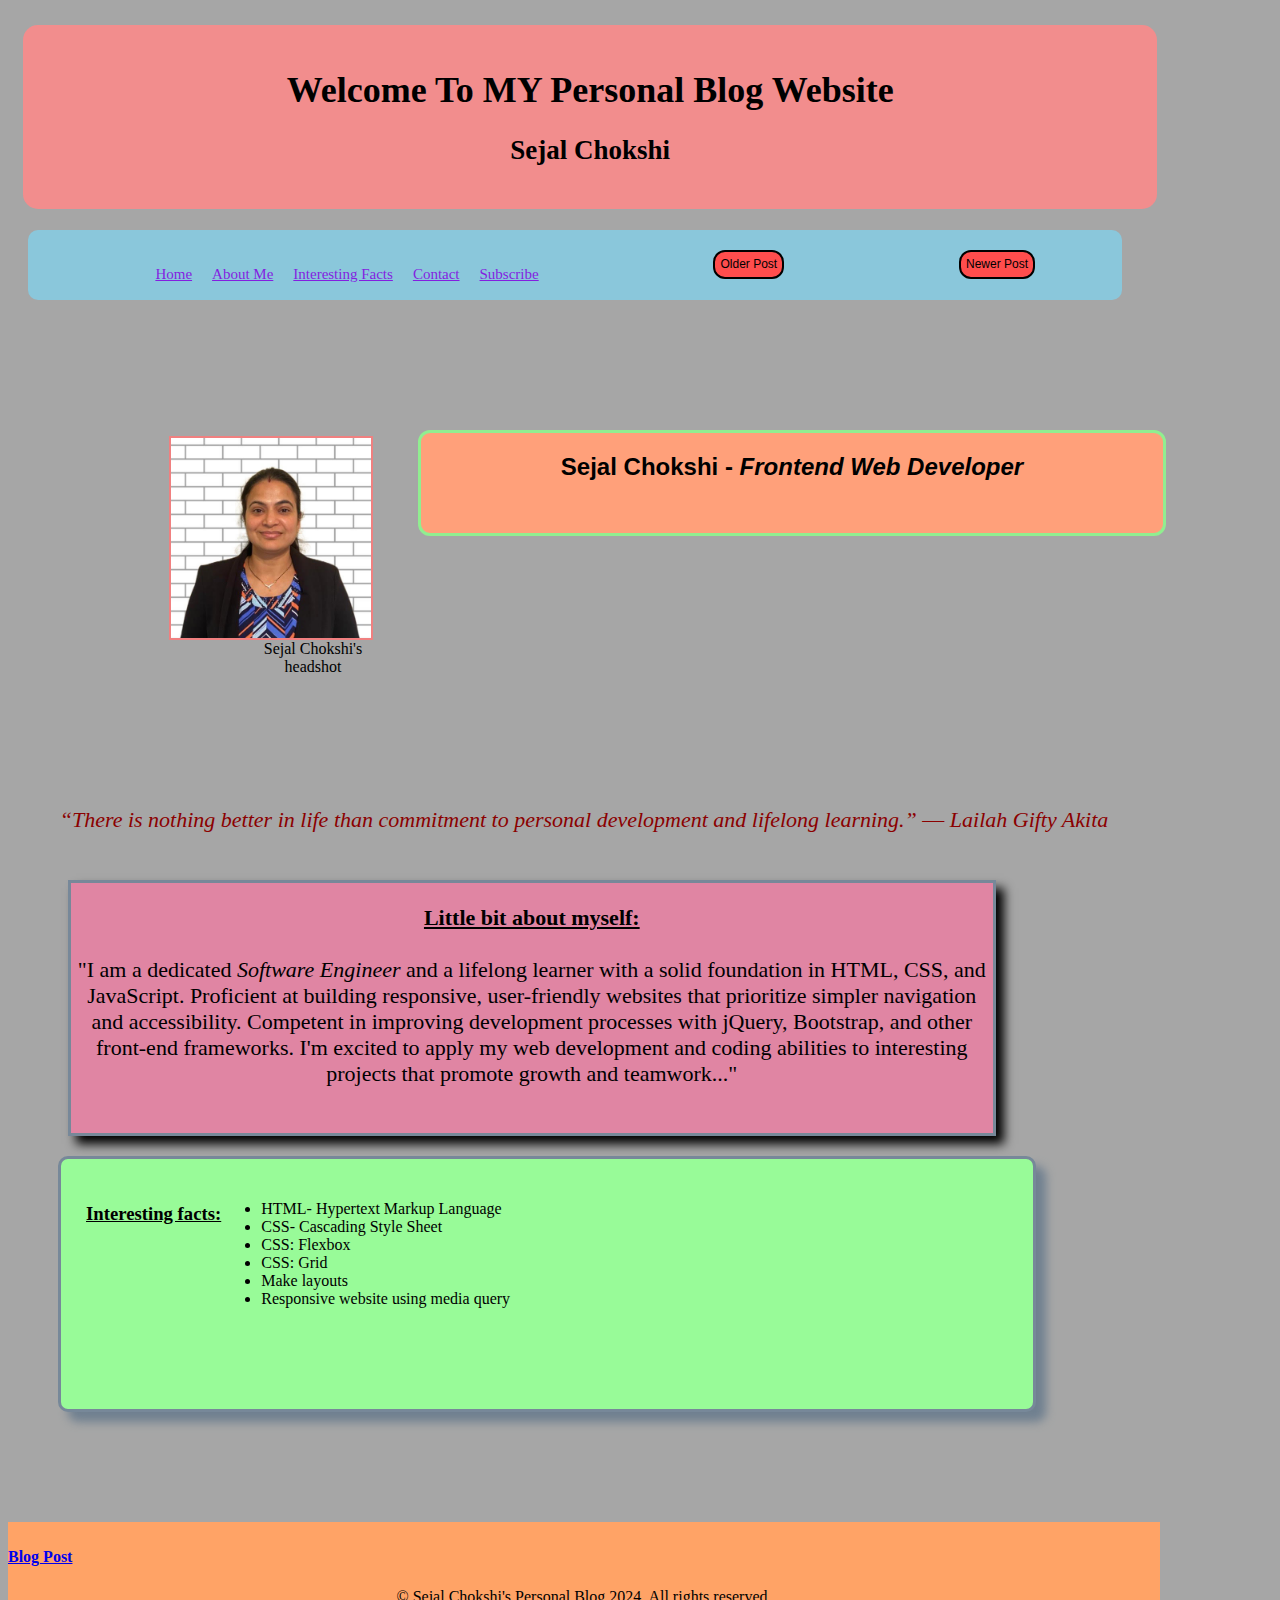
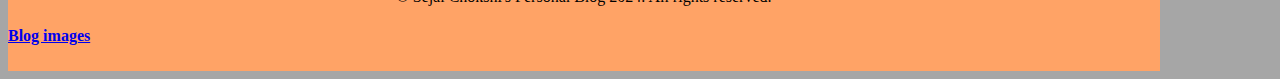
<file: index.html>
<!DOCTYPE html>
<html lang="en">

<head>
    <meta charset="UTF-8" />
    <meta name="viewport" content="width=device-width, initial-scale=1.0" />
    <title>Personal Blog Website - Project</title>
    <link rel="stylesheet" href="styles/styles.css" />
</head>

<body>
    <div class="main-container">
        <header>
            <div class="header">
                <h1>Welcome To MY Personal Blog Website</h1>
                <h2>Sejal Chokshi</h2>
            </div>
        </header>
        <nav>
            <ul class="navlinks">
                <li><a href="static/blog.html"> Home </a></li>
                <li><a href="static/blog.html"> About Me</a></li>
                <li><a href="static/blog.html"> Interesting Facts </a></li>
                <li><a href="static/blog.html"> Contact </a></li>
                <li><a href="static/blog.html"> Subscribe</a></li>
            </ul>
            <button>Older Post</button>
            <button>Newer Post</button>
        </nav>

        <main id="nestedgrid">
            <div id="myself" class="main-content">
                <div class="my-profile"></div>
                <figure>
                    <img src="images/Sejal headshot.jpg" alt="Sejal Chokshi's headshot" />
                    <figcaption>Sejal Chokshi's headshot</figcaption>
                </figure>
                <h2 class="name">
                    <strong>Sejal Chokshi -</strong> <em>Frontend Web Developer</em>
                </h2>
            </div>
            <blockquote>
                “There is nothing better in life than commitment to personal development and lifelong learning.” ― Lailah Gifty Akita
            </blockquote>
            <div id="intro" class="introduction">
                <p><b><u>Little bit about myself:</b></u>
                    <br>
                    <br> "I am a dedicated <em>Software Engineer</em> and a lifelong learner with a solid foundation in HTML, CSS, and JavaScript. Proficient at building responsive, user-friendly websites that prioritize simpler navigation and accessibility.
                    Competent in improving development processes with jQuery, Bootstrap, and other front-end frameworks. I'm excited to apply my web development and coding abilities to interesting projects that promote growth and teamwork..."
                </p>
            </div>
            <div id="allfacts" class="facts">
                <h3><b><u>Interesting facts:</u></b></h3>
                <ul>
                    <li>HTML- Hypertext Markup Language </li>
                    <li>CSS- Cascading Style Sheet</li>
                    <li>CSS: Flexbox</li>
                    <li>CSS: Grid</li>
                    <li>Make layouts</li>
                    <li>Responsive website using media query</li>
                </ul>
            </div>
        </main>

        <footer>
            <a href="static/blog.html">
                <h4>Blog Post</h4>
            </a>

            <span>&copy; Sejal Chokshi's Personal Blog 2024. All rights reserved.</span>

            <a href="static/blogpostcard.html">
                <h4>Blog images</h4>
            </a>
        </footer>
    </div>
</body>

</html>
</file>
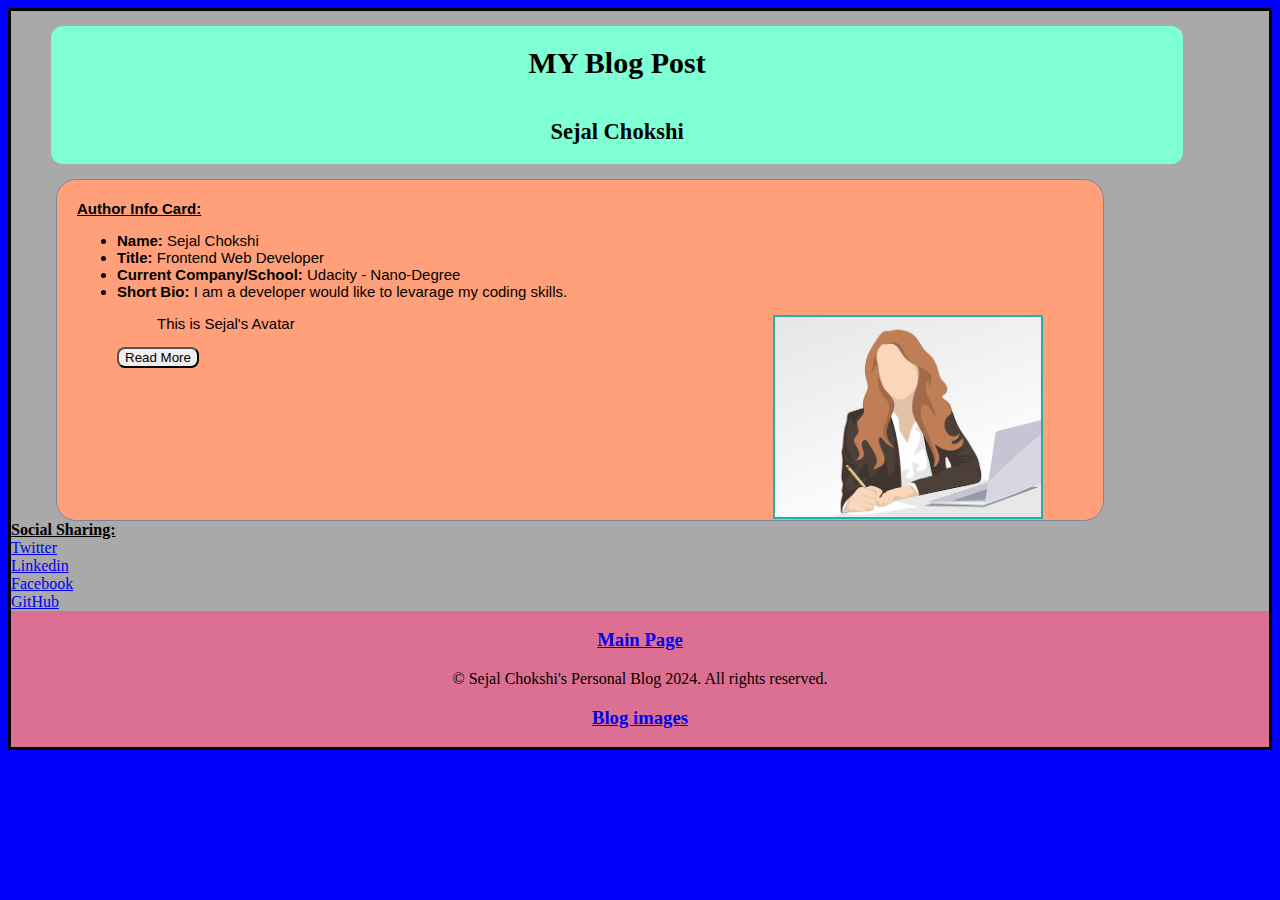
<file: blog.html>
<!DOCTYPE html>
<html lang="en">

<head>
    <meta charset="UTF-8">
    <meta name="viewport" content="width=device-width, initial-scale=1.0">
    <title>Personal Blog Website</title>
    <link rel="stylesheet" href="../styles/blog.css">
</head>

<body>
    <div class="main-container">
        <div class="header">
            <h1>MY Blog Post</h1>
            <h2>Sejal Chokshi</h2>
        </div>
        <div class="authorinfo"><strong><u>Author Info Card:</u></strong>
            <ul class="info">
                <li><strong>Name:</strong> Sejal Chokshi</li>
                <li><strong>Title:</strong> Frontend Web Developer</li>
                <li><strong>Current Company/School:</strong> Udacity - Nano-Degree</li>
                <li><strong>Short Bio:</strong> I am a developer would like to levarage my coding skills.</li>
                <figure>
                    <img src="../images/Avatar-Sejal Chokshi.png" class="avatar">
                    <Figcaption>This is Sejal's Avatar</Figcaption>
                </figure>
                <button>Read More</button>
            </ul>
        </div>
        <div class="socialsharing"><b><u>Social Sharing:</u></b>
            <a href="https://www.twitter.com">Twitter</a>
            <a href="https://www.linkedin.com"> Linkedin</a>
            <a href="https://www.facebook.com">Facebook</a>
            <a href="https://github.com">GitHub</a>
        </div>
    </div>
    <footer>
        <a href="../index.html">
            <h3>Main Page</h3>
        </a>

        <span>&copy; Sejal Chokshi's Personal Blog 2024. All rights reserved.</span>

        <a href="../static/Blogpostcard.html">
            <h3>Blog images</h3>
        </a>

    </footer>
    </div>
</body>

</html>
</file>
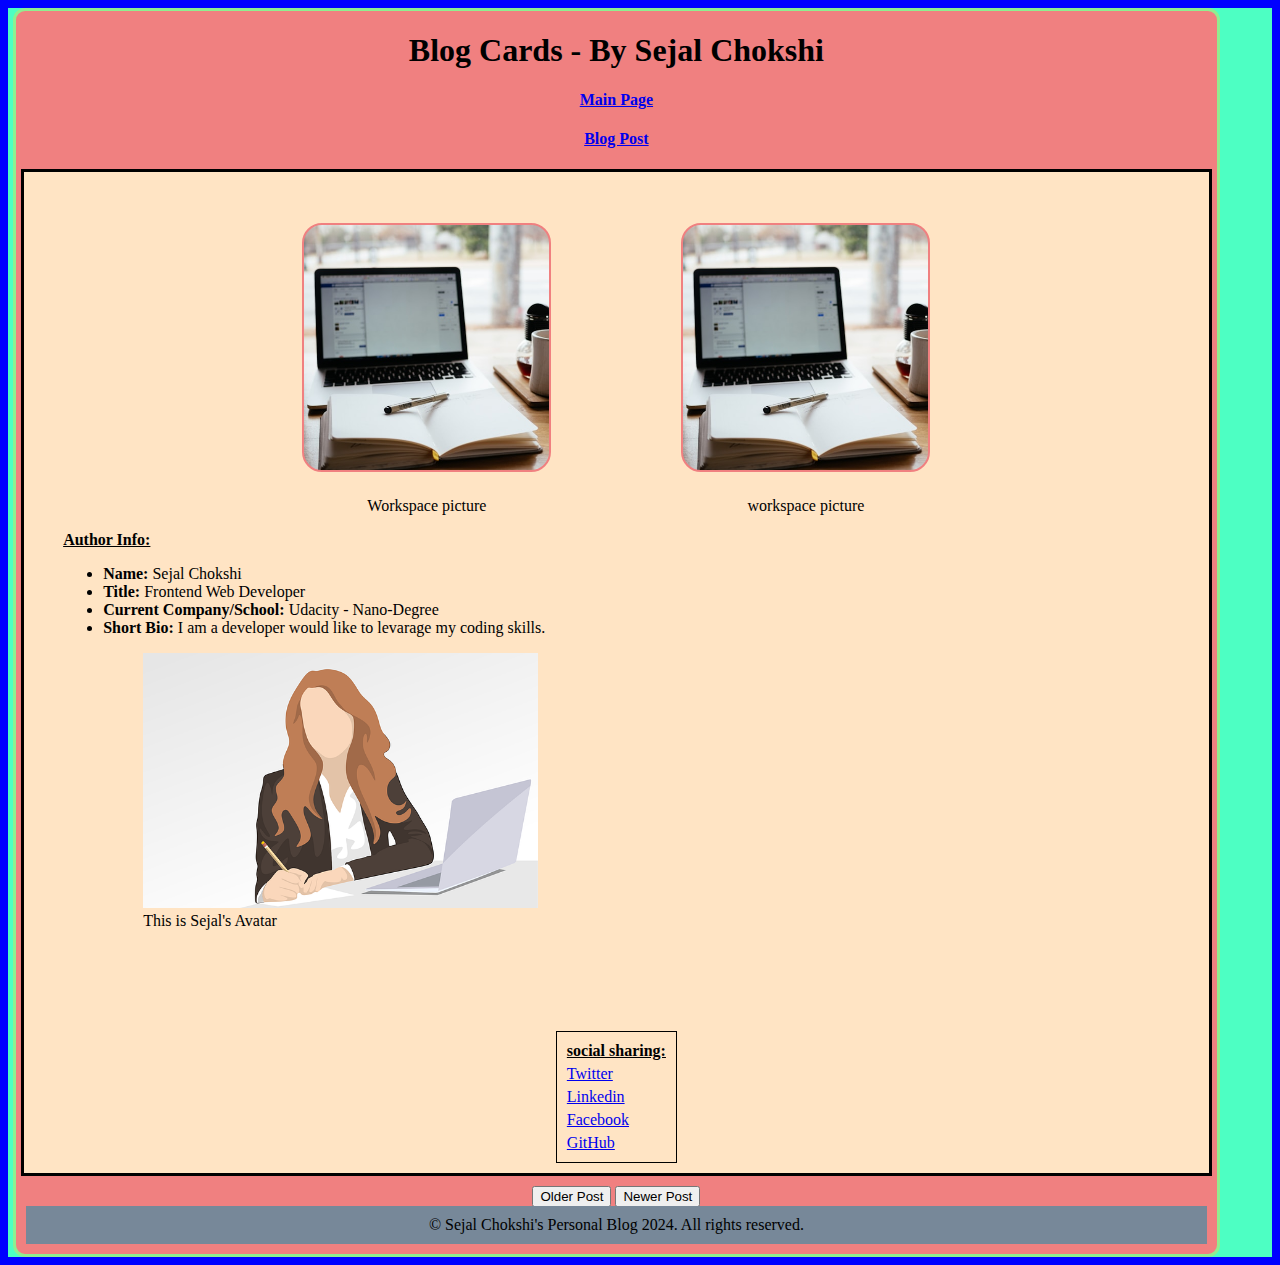
<file: Blogpostcard.html>
<!DOCTYPE html>
<html lang="en">

<head>
    <meta charset="UTF-8" />
    <meta name="viewport" content="width=device-width, initial-scale=1.0" />
    <title>Personal Blog Website</title>
    <link rel="stylesheet" href="../styles/blogpostcard.css" />
</head>

<body>
    <div class="mainbox">
        <div class="header">
            <h1>Blog Cards - By Sejal Chokshi</h1>
            <div>
                <a href="../index.html">
                    <h4>Main Page</h4>
                </a>
                <a href="../static/blog.html">
                    <h4>Blog Post</h4>
                </a>
            </div>
            <div id="blogpost">

                <div id="nestedgrid">
                    <figure>
                        <div id="first" class="picture"></div>
                        <figcaption>Workspace picture</figcaption>
                    </figure>

                    <figure>
                        <div id="second" class="picture"></div>
                        <figcaption>workspace picture</figcaption>
                    </figure>
                </div>
                <div class="authorinfo">
                    <strong><u>Author Info:</u></strong>
                    <ul class="info">
                        <li><strong>Name:</strong> Sejal Chokshi</li>
                        <li><strong>Title:</strong> Frontend Web Developer</li>
                        <li><strong>Current Company/School:</strong> Udacity - Nano-Degree</li>
                        <li><strong>Short Bio:</strong> I am a developer would like to levarage my coding skills.</li>
                        <figure>
                            <img src="../images/Avatar-Sejal Chokshi.png" class="avatar">
                            <Figcaption>This is Sejal's Avatar</Figcaption>
                        </figure>
                    </ul>
                </div>
                <div class="socialsharing">
                    <strong><u>social sharing:</u></strong>
                    <a href="https://www.twitter.com">Twitter</a>
                    <a href="https://www.linkedin.com">Linkedin</a>
                    <a href="https://www.facebook.com">Facebook</a>
                    <a href="https://github.com">GitHub</a>
                </div>
            </div>
            <div class="button">
                <button>Older Post</button>
                <button>Newer Post</button>
            </div>
            <div class="footer">
                <footer>
                    <span>&copy; Sejal Chokshi's Personal Blog 2024. All rights reserved.</span>
                </footer>
            </div>
</body>

</html>
</file>
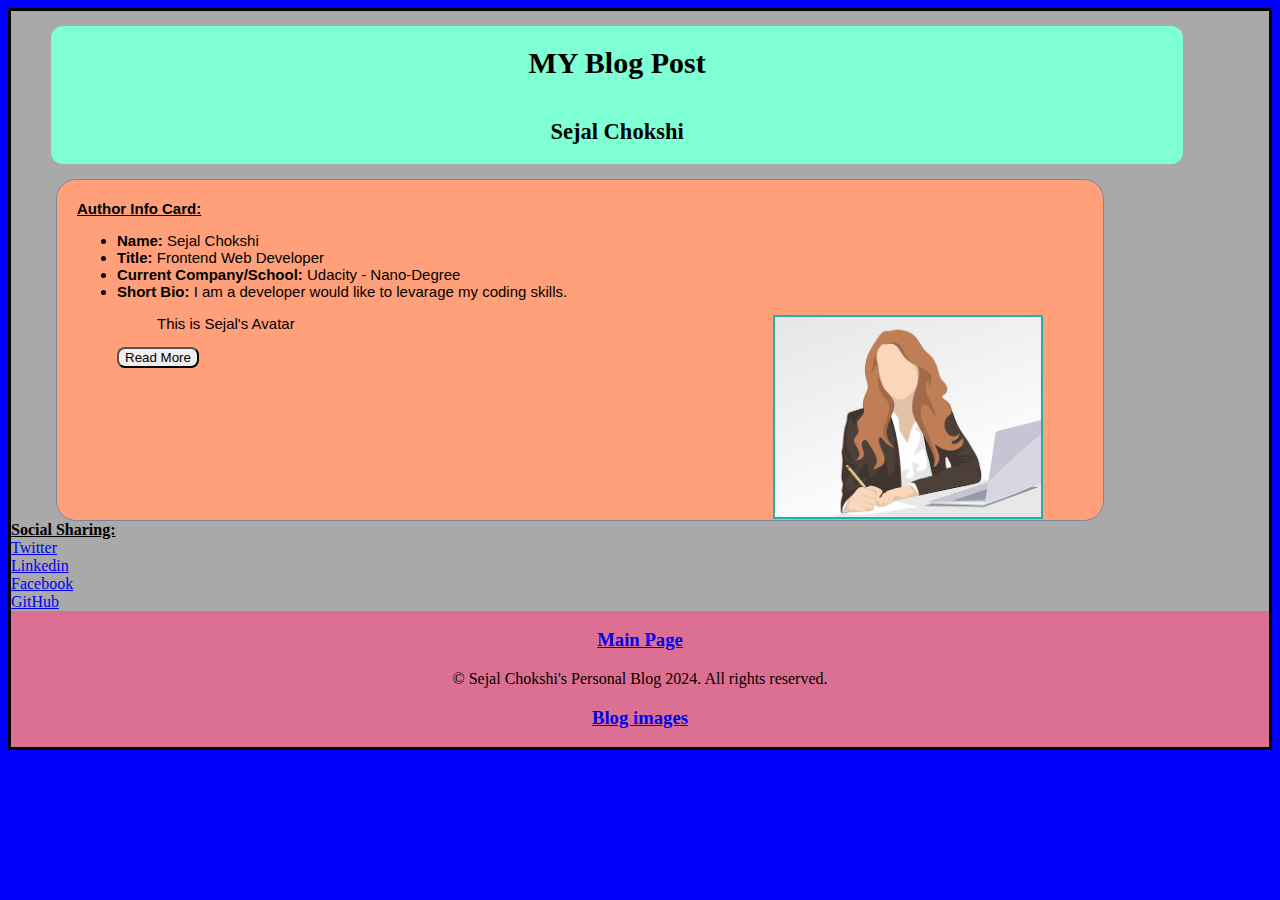
<file: static/blog.html>
<!DOCTYPE html>
<html lang="en">

<head>
    <meta charset="UTF-8">
    <meta name="viewport" content="width=device-width, initial-scale=1.0">
    <title>Personal Blog Website</title>
    <link rel="stylesheet" href="../styles/blog.css">
</head>

<body>
    <div class="main-container">
        <div class="header">
            <h1>MY Blog Post</h1>
            <h2>Sejal Chokshi</h2>
        </div>
        <div class="authorinfo"><strong><u>Author Info Card:</u></strong>
            <ul class="info">
                <li><strong>Name:</strong> Sejal Chokshi</li>
                <li><strong>Title:</strong> Frontend Web Developer</li>
                <li><strong>Current Company/School:</strong> Udacity - Nano-Degree</li>
                <li><strong>Short Bio:</strong> I am a developer would like to levarage my coding skills.</li>
                <figure>
                    <img src="../images/Avatar-Sejal Chokshi.png" class="avatar">
                    <Figcaption>This is Sejal's Avatar</Figcaption>
                </figure>
                <button>Read More</button>
            </ul>
        </div>
        <div class="socialsharing"><b><u>Social Sharing:</u></b>
            <a href="https://www.twitter.com">Twitter</a>
            <a href="https://www.linkedin.com"> Linkedin</a>
            <a href="https://www.facebook.com">Facebook</a>
            <a href="https://github.com">GitHub</a>
        </div>
    </div>
    <footer>
        <a href="../index.html">
            <h3>Main Page</h3>
        </a>

        <span>&copy; Sejal Chokshi's Personal Blog 2024. All rights reserved.</span>

        <a href="../static/blogpostcard.html">
            <h3>Blog images</h3>
        </a>

    </footer>
    </div>
</body>

</html>
</file>
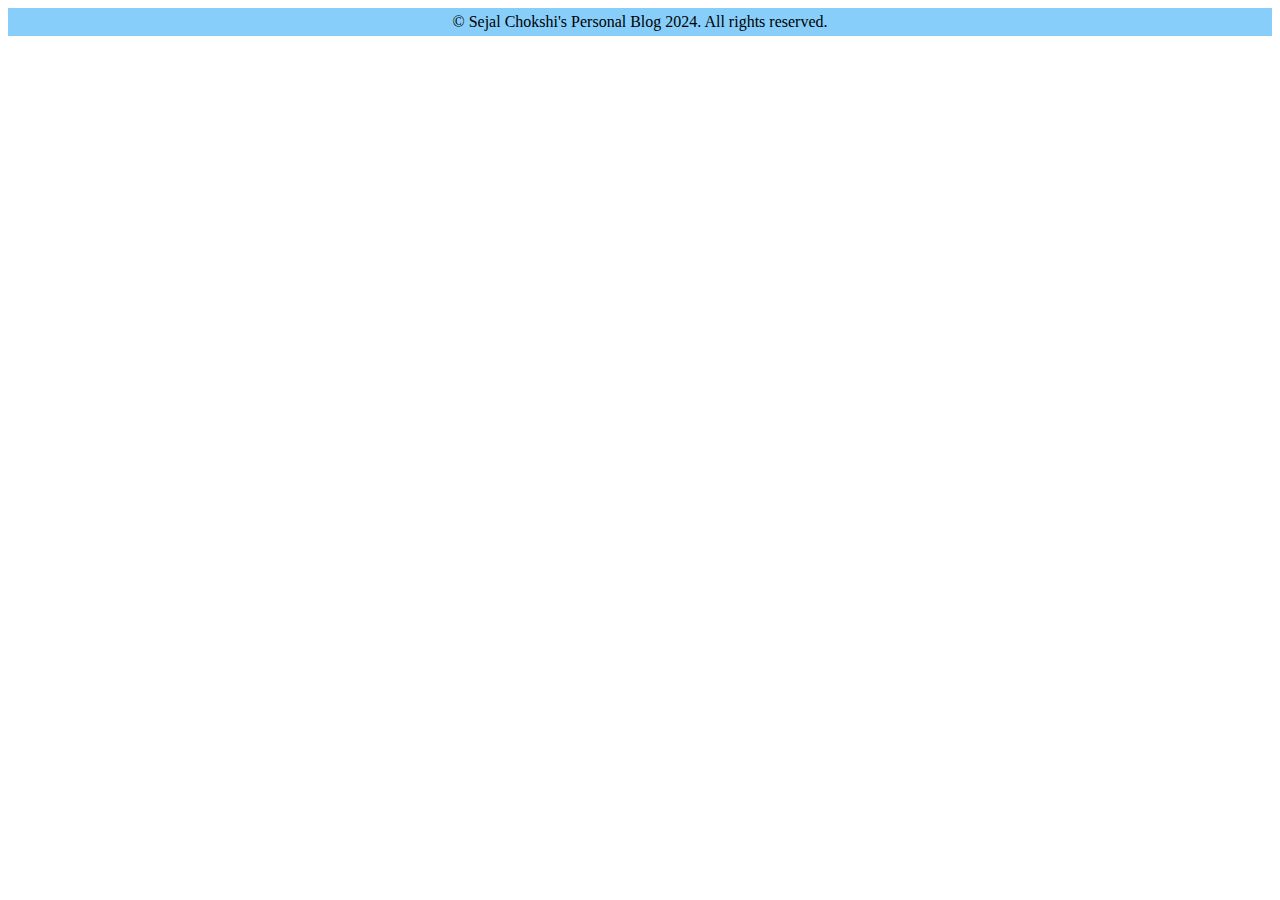
<file: static/footer.html>
<!DOCTYPE html>
<html lang="en">

<head>
    <meta charset="UTF-8" />
    <meta name="viewport" content="width=device-width, initial-scale=1.0" />
    <title>Personal Blog Website</title>
    <link rel="stylesheet" href="../styles/footer.css" />
</head>

<body>
    <footer class="footer">
        <span>&copy; Sejal Chokshi's Personal Blog 2024. All rights reserved.</span
      >
    </footer>
  </body>
</html>
</file>
<file: styles/styles.css>
@import url("nav.css");
@import url("header.css");
@import url("footer.css");
body {
    background-color: rgb(166, 166, 166);
    text-align: center;
    width: 100%;
    height: auto;
}

.main-container {
    height: auto;
    width: 90%;
    margin-top: 10px;
    display: grid;
    background-color: #66ffff;
    border: 2px solid black;
    grid-template-areas: "header" "nav" "main" "footer";
    grid-template-rows: 100px 110px auto 1fr;
    gap: 50px
}

main {
    grid-area: main;
}

.name {
    background-color: lightsalmon;
    border: 3px solid lightgreen;
    border-radius: 12px;
    font-family: Arial, Helvetica, sans-serif;
    text-align: center;
    height: 80px;
    width: 350px;
    margin-top: 10px;
    padding-top: 20px;
}

blockquote {
    font-style: italic;
    font-size: 22px;
    color: darkred;
}

.main-content {
    display: grid;
    grid-template-areas: "my-profile" "introduction" "main" "facts";
    grid-template-columns: 200px 200px auto;
    grid-template-rows: 150px 200px 1fr;
    gap: 5px;
}

.myprofile img {
    width: 200px;
    height: 200px;
    border-radius: 12px;
    margin-bottom: 25px;
}

.introduction {
    background-color: rgb(224, 133, 163);
    border: 3px solid lightslategray;
    font-family: 25px Georgia, "Times New Roman", Times, serif;
    text-align: center;
    width: 50%;
    height: 250px;
    margin: 25px 35px 20px 60px;
    display: flex;
    float: left;
    box-shadow: 8px 8px 10px black;
}

img {
    background-image: url("../images/Sejal headshot.jpg");
    background-size: contain;
    background-repeat: no-repeat;
    width: 200px;
    height: 200px;
    border: 2px solid lightcoral;
    display: flex;
    float: right;
}

#allfacts {
    background-color: palegreen;
    border: 3px solid lightslategray;
    height: 300px;
    width: 500px;
    padding: 25px;
    margin-right: 25px;
    margin-bottom: 20px;
    border-radius: 10px;
    display: flex;
    float: right;
    box-shadow: 10px 10px 10px slategray;
}

button {
    background-color: rgb(255, 77, 77);
    border: 2px solid black;
    border-radius: 12px;
    color: black;
    margin: 10px;
    padding: 5px;
    display: flex;
    float: right;
}

a {
    display: flex;
    flex-direction: row;
    justify-content: left;
}

@media (max-width: 900px) {
    .main-content {
        display: flex;
        flex-direction: column;
    }
    body {
        background-color: #66ffff;
    }
    .main-container {
        border: none;
        width: 85%;
        gap: 100px;
    }
    .introduction {
        width: 70%;
    }
    #allfacts {
        width: 70%;
        height: 200px;
        text-align: left;
        margin-left: 50px;
        margin-bottom: 10px;
        float: left;
    }
    /*button {
        font-size: 12px;
        text-align: center;
        padding: 5px;
        padding-bottom: 5px;
    }*/
}

@media (min-width: 901px) {
    body {
        background-color: rgb(166, 166, 166);
    }
    .main-container {
        background-color: rgb(166, 166, 166);
        border: none;
        width: 90%;
        height: auto;
        gap: 100px;
    }
    .name {
        width: 100%;
    }
    .introduction {
        width: 80%;
        font-size: 22px;
    }
    #allfacts {
        width: 80%;
        height: 200px;
        text-align: left;
        margin-left: 50px;
        margin-bottom: 10px;
        float: left;
    }
    button {
        font-size: 12px;
        text-align: center;
        padding-bottom: 20px;
        margin-bottom: 30px;
    }
    /*footer {
        width: 97%;
    }*/
}

@media (max-width:828px) {
    nav button {
        display: none;
    }
}
</file>
<file: styles/blog.css>
.main-container {
    background-color: darkgrey;
    height: auto;
    width: auto;
    display: grid;
}

.header {
    background-color: aquamarine;
    border-radius: 12px;
    font-size: 15px;
    text-align: center;
    height: auto;
    width: auto;
    padding: 0;
    margin-left: 0;
    display: grid;
}

img {
    border: 2px solid lightseagreen;
    width: 200px;
    height: 200px;
    margin-left: 400px;
    object-fit: cover;
    display: flex;
    float: right;
}

.authorinfo {
    background-color: lightsalmon;
    font-family: Verdana, Geneva, Tahoma, sans-serif;
    border: solid 1px lightslategray;
    border-radius: 20px;
    font-size: 18px;
    height: 300px;
    width: 650px;
    padding: 20px;
    text-align: justify;
    display: grid;
}

.avatar {
    width: 35%;
}

a {
    display: flex;
    flex-direction: column;
    justify-content: left;
    gap: 10px;
}

.socialsharing {
    height: auto;
    width: auto;
    display: flexbox;
    float: none;
}

button {
    border-radius: 8px;
}

footer {
    grid-area: footer;
    background-color: lightslategray;
    background-color: palevioletred;
    color: black;
    text-align: center;
    margin: 0;
    padding: 0;
    position: 0;
}

@media (max-width: 320px) {
    body {
        background-color: darkgrey;
        border: 3px solid black;
    }
    .main-container {
        width: 90%;
    }
    .header {
        width: 95%;
        font-size: 10px;
        margin-top: 10px;
        margin-left: 20px;
    }
    .authorinfo {
        width: 90%;
        height: 280px;
        font-size: 12px;
        margin-top: 10px;
        margin-left: 8px;
    }
    img {
        width: 100px;
        height: 100px;
        margin-left: 20px;
    }
    footer {
        width: 100%;
        font-size: 10px;
    }
}

@media (min-width: 321px) and (max-width: 900px) {
    body {
        background-color: lightgreen;
        border: 3px solid black;
    }
    .main-container {
        height: 95%;
        width: 80%;
        background-color: lightgreen;
        display: flex;
        flex-direction: column;
    }
    .header {
        width: 98%;
        font-size: 12px;
        padding: 10px;
        margin-top: 10px;
        margin-left: 40px;
    }
    img {
        width: 125px;
        height: 125px;
        margin-left: 20px;
    }
    .avatar {
        width: 40%;
    }
    .authorinfo {
        width: 95%;
        margin-top: 15px;
        margin-left: 25px;
        font-size: 14px;
    }
}

@media (min-width: 901px) {
    body {
        background-color: blue;
        border: 3px solid black;
    }
    .header {
        width: 90%;
        padding: 0;
        margin-left: 40px;
        margin-top: 15px;
        margin-bottom: 15px;
    }
    .avatar {
        width: 30%;
    }
    .authorinfo {
        width: 80%;
        font-size: 15px;
        margin-left: 45px;
    }
}
</file>
<file: styles/blogpostcard.css>
.mainbox {
    background-color: rgb(77, 255, 195);
    border: 5px solid lightslategray;
    width: auto;
    height: auto;
}

#blogpost {
    background-color: bisque;
    color: black;
    border: solid black;
    padding: 10px;
    margin: 0 5px 0 5px;
    display: flex;
    flex-direction: row;
    justify-content: center;
    align-items: center;
}

.header {
    height: auto;
    width: auto;
    background-color: lightcoral;
    border: 3px solid lightgreen;
    border-radius: 12px;
    text-align: center;
}

#nestedgrid {
    display: grid;
    grid-template-columns: 50% 50%;
    grid-template-rows: auto;
}

.picture {
    background-color: lightblue;
    border: solid 2px lightcoral;
    border-radius: 20px;
    padding: 10px;
    margin: 25px;
    height: 225px;
    width: 225px;
}

#first {
    background-image: url('../images/workspace\ -\ image.jpg');
    background-size: cover;
    background-repeat: no-repeat;
}

#second {
    background-image: url('../images/workspace\ -\ image.jpg');
    background-size: cover;
    background-repeat: no-repeat;
}

.button {
    height: 10px;
    margin: 10px;
    color: black;
}

.authorinfo {
    height: 500px;
    width: auto;
    text-align: left;
    list-style: none;
}

.avatar {
    width: 50%;
}

.socialsharing {
    border: 1px solid black;
    text-align: left;
    padding: 10px;
    display: grid;
    grid-template-columns: auto;
    gap: 5px;
}

.footer {
    background-color: lightslategray;
    color: black;
    text-align: center;
    padding: 10px;
    margin: 10px;
    position: relative;
    bottom: 0;
    width: auto;
}

@media (min-width: 320px) {
    .mainbox {
        width: 95%;
        margin: auto;
    }
    .header {
        width: 95%;
        margin-left: 5px;
        margin-top: 5px;
    }
    #blogpost {
        flex-direction: column;
    }
    .authorinfo {
        width: 95%;
        margin: auto;
    }
    .avatar {
        width: 40%;
    }
    #first {
        display: none;
    }
    #second {
        display: none;
    }
    figcaption {
        display: none;
    }
    .button {
        text-align: center;
    }
}

@media (min-width:600px) and (max-width:900px) {
    body {
        background-color: rgb(77, 255, 195);
    }
    .mainbox {
        background-color: none;
        border: 5px solid lightslategray;
        width: auto;
        height: auto;
    }
    figcaption {
        display: block;
    }
    #first {
        display: block;
    }
}

@media (min-width:901px) {
    body {
        background-color: blue;
    }
    .mainbox {
        background-color: none;
        border: none;
        width: auto;
        height: auto;
    }
    figcaption {
        display: block;
    }
    #first {
        display: block;
    }
    #second {
        display: block;
    }
}
</file>
<file: styles/footer.css>
footer {
    background-color: lightslategray;
    background-color: #ffa366;
    color: black;
    text-align: center;
    margin: 0;
    padding: 5px 0;
    grid-area: footer;
}

@media (min-width:321) and (max-width:599px) {
    .footer {
        width: 95%;
        background-color: lightslategray;
    }
}

@media (min-width:600px) and (max-width:900px) {
    .footer {
        width: 100%;
        background-color: blue;
    }
}

@media (min-width:901px) {
    .footer {
        width: 100%;
        background-color: lightskyblue;
    }
}
</file>
